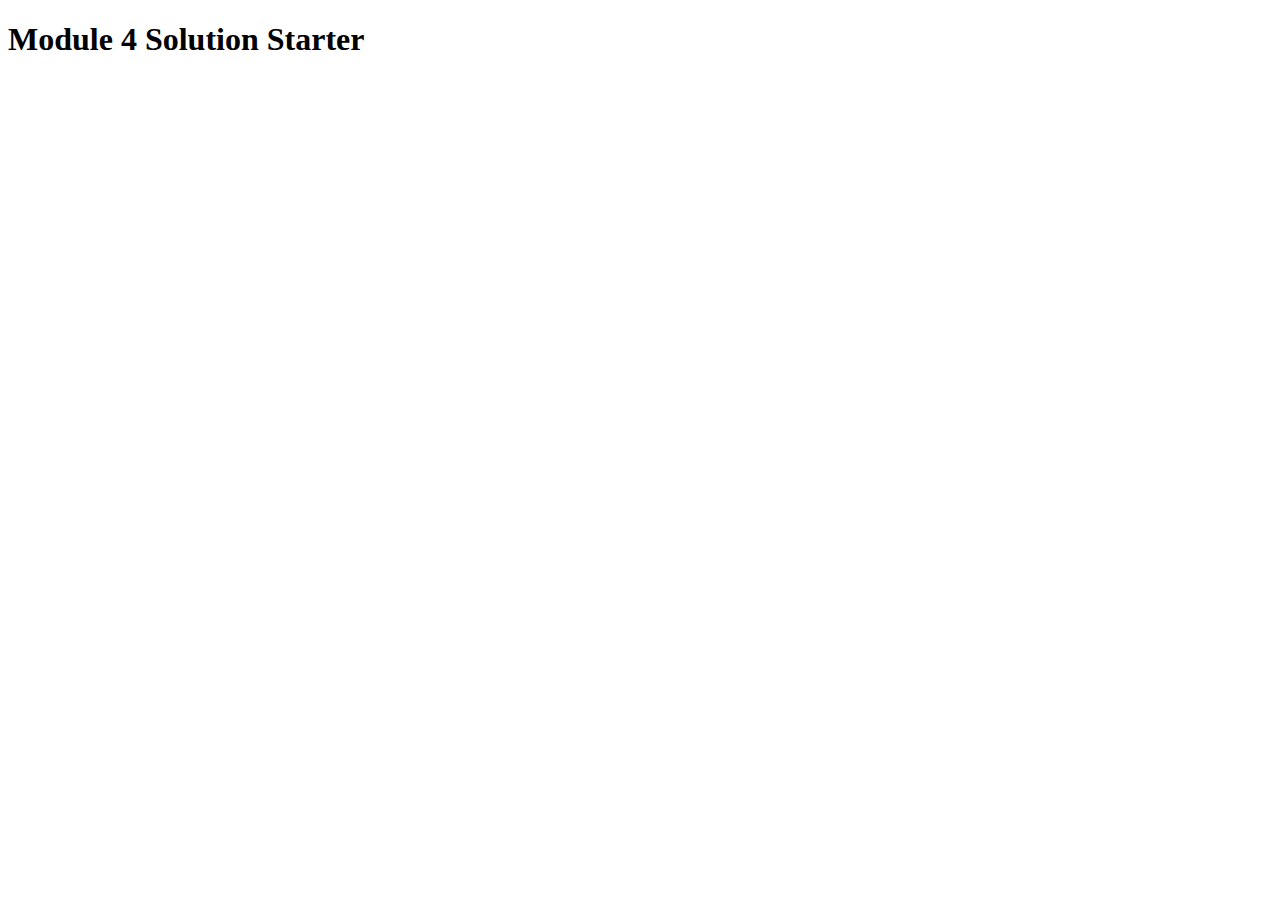
<file: Module 4 solution/index.html>
<!DOCTYPE html>
<html>
<head>
  <meta charset="utf-8">
  <title>Module 4 Solution Starter</title>
  <script>
    var names = []; // DO NOT REMOVE
  </script>
  <script src="SpeakHello.js"></script>
  <script src="SpeakGoodBye.js"></script>
  <script src="script.js"></script>
</head>
<body>
  <h1>Module 4 Solution Starter</h1>
</body>
</html>
</file>
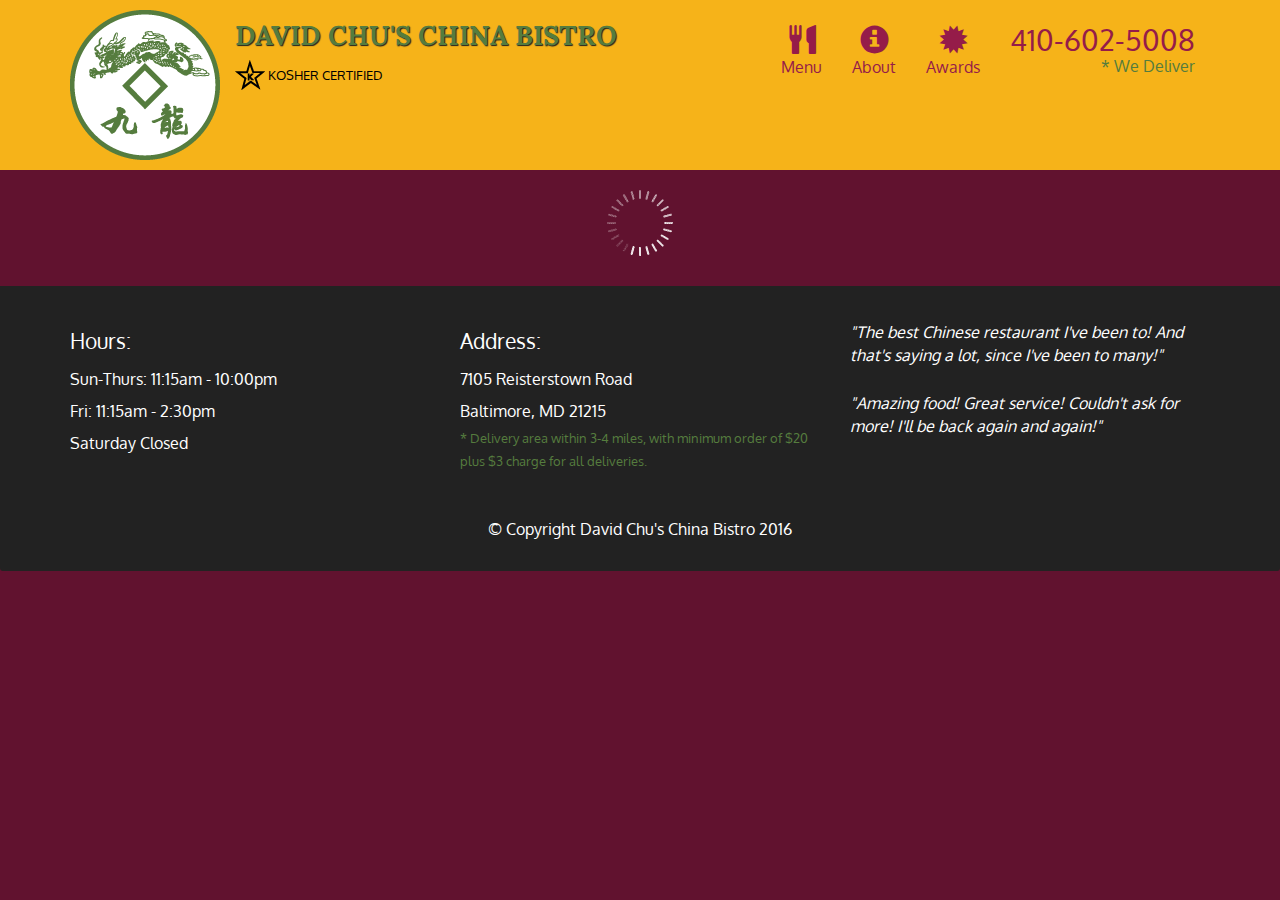
<file: Module 5 solution/index.html>
<!doctype html>
<html lang="en">
  <head>
    <meta charset="utf-8">
    <meta http-equiv="X-UA-Compatible" content="IE=edge">
    <meta name="viewport" content="width=device-width, initial-scale=1">
    <title>David Chu's China Bistro</title>
    <link rel="stylesheet" href="css/bootstrap.min.css">
    <link rel="stylesheet" href="css/styles.css">
    <link href='https://fonts.googleapis.com/css?family=Oxygen:400,300,700' rel='stylesheet' type='text/css'>
    <link href='https://fonts.googleapis.com/css?family=Lora' rel='stylesheet' type='text/css'>
  </head>
<body>
  <header>
    <nav id="header-nav" class="navbar navbar-default">
      <div class="container">
        <div class="navbar-header">
          <a href="index.html" class="pull-left visible-md visible-lg">
            <div id="logo-img" alt="Logo image"></div>
          </a>

          <div class="navbar-brand">
            <a href="index.html"><h1>David Chu's China Bistro</h1></a>
            <p>
              <img src="images/star-k-logo.png" alt="Kosher certification">
              <span>Kosher Certified</span>
            </p>
          </div>

          <button id="navbarToggle" type="button" class="navbar-toggle collapsed" data-toggle="collapse" data-target="#collapsable-nav" aria-expanded="false">
            <span class="sr-only">Toggle navigation</span>
            <span class="icon-bar"></span>
            <span class="icon-bar"></span>
            <span class="icon-bar"></span>
          </button>
        </div>
        
        <div id="collapsable-nav" class="collapse navbar-collapse">
           <ul id="nav-list" class="nav navbar-nav navbar-right">
            <li id="navHomeButton" class="visible-xs active">
              <a href="index.html">
                <span class="glyphicon glyphicon-home"></span> Home</a>
            </li>
            <li id="navMenuButton">
              <a href="#" onclick="$dc.loadMenuCategories();">
                <span class="glyphicon glyphicon-cutlery"></span><br class="hidden-xs"> Menu</a>
            </li>
            <li>
              <a href="#">
                <span class="glyphicon glyphicon-info-sign"></span><br class="hidden-xs"> About</a>
            </li>
            <li>
              <a href="#">
                <span class="glyphicon glyphicon-certificate"></span><br class="hidden-xs"> Awards</a>
            </li>
            <li id="phone" class="hidden-xs">
              <a href="tel:410-602-5008">
                <span>410-602-5008</span></a><div>* We Deliver</div>
            </li>
          </ul><!-- #nav-list -->
        </div><!-- .collapse .navbar-collapse -->
      </div><!-- .container -->
    </nav><!-- #header-nav -->
  </header>

  <div id="call-btn" class="visible-xs">
    <a class="btn" href="tel:410-602-5008">
    <span class="glyphicon glyphicon-earphone"></span>
    410-602-5008
    </a>
  </div>
  <div id="xs-deliver" class="text-center visible-xs">* We Deliver</div>

  <div id="main-content" class="container"></div>

  <footer class="panel-footer">
    <div class="container">
      <div class="row">
        <section id="hours" class="col-sm-4">
          <span>Hours:</span><br>
          Sun-Thurs: 11:15am - 10:00pm<br>
          Fri: 11:15am - 2:30pm<br>
          Saturday Closed
          <hr class="visible-xs">
        </section>
        <section id="address" class="col-sm-4">
          <span>Address:</span><br>
          7105 Reisterstown Road<br>
          Baltimore, MD 21215
          <p>* Delivery area within 3-4 miles, with minimum order of $20 plus $3 charge for all deliveries.</p>
          <hr class="visible-xs">
        </section>
        <section id="testimonials" class="col-sm-4">
          <p>"The best Chinese restaurant I've been to! And that's saying a lot, since I've been to many!"</p>
          <p>"Amazing food! Great service! Couldn't ask for more! I'll be back again and again!"</p>
        </section>
      </div>
      <div class="text-center">&copy; Copyright David Chu's China Bistro 2016</div>
    </div>
  </footer>

  <!-- jQuery (Bootstrap JS plugins depend on it) -->
  <script src="js/jquery-2.1.4.min.js"></script>
  <script src="js/bootstrap.min.js"></script>
  <script src="js/ajax-utils.js"></script>
  <script src="js/script.js"></script>
</body>
</html>
</file>
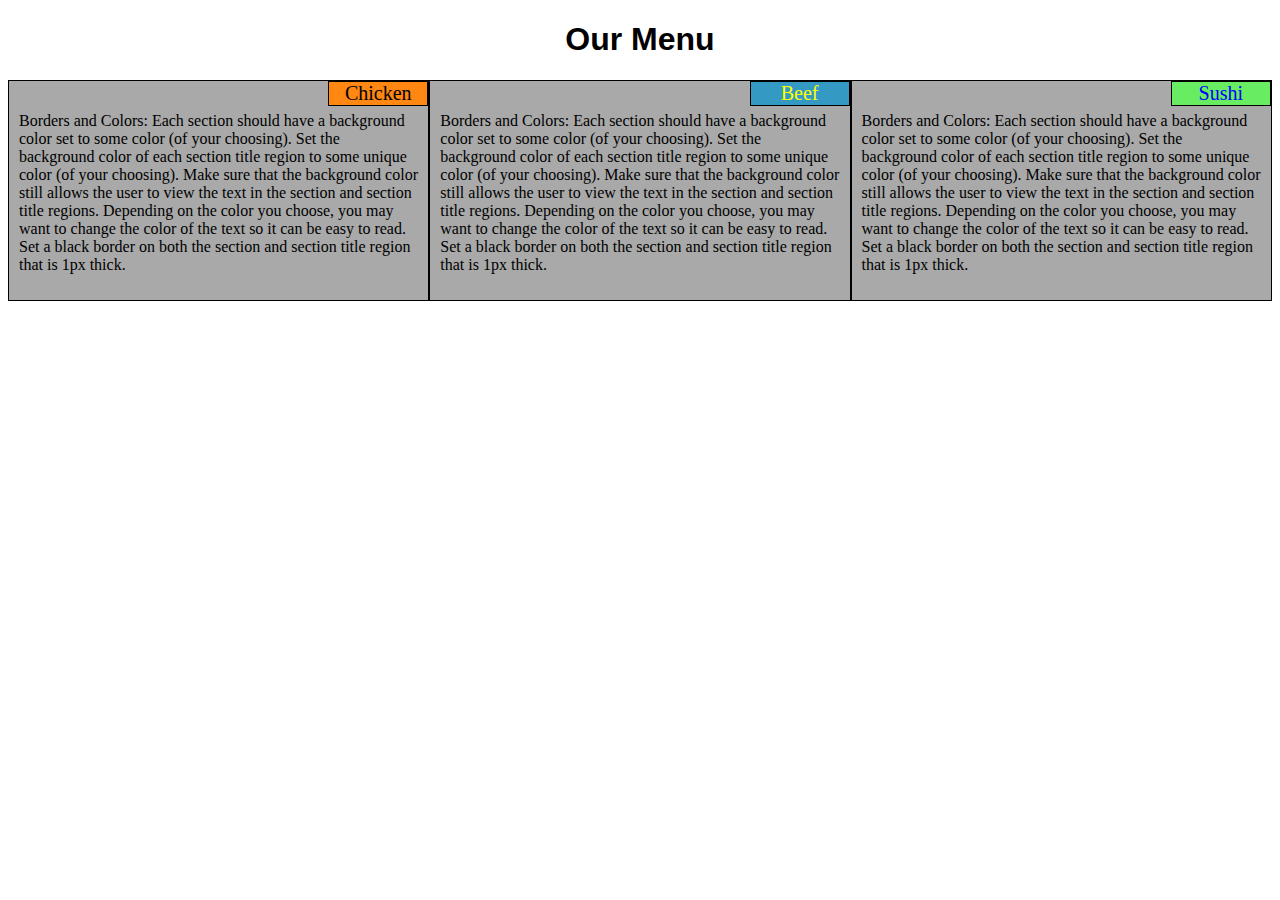
<file: Module-2-solution/index.html>
<!DOCTYPE html>
<html>
<head>
	<meta charset="utf-8">
	<meta name="viewport" content="width=device-width, initial-scale=1">
	<title>Assignment solution for module 2</title>
	<link rel="stylesheet" href="css/style.css">
</head>

<body>

<h1>Our Menu</h1>
<div class="row">
  <div class="col-lg-4 col-md-6 col-sm-12">
  	<div id="Chicken">Chicken</div>
  	<p> Borders and Colors: Each section should have a background color set to some color (of your choosing). Set the background color of each section title region to some unique color (of your choosing). Make sure that the background color still allows the user to view the text in the section and section title regions. Depending on the color you choose, you may want to change the color of the text so it can be easy to read. Set a black border on both the section and section title region that is 1px thick.</p></div></div>

  <div class="col-lg-4 col-md-6 col-sm-12">
  	<div id="Beef">Beef</div>
  	<p> Borders and Colors: Each section should have a background color set to some color (of your choosing). Set the background color of each section title region to some unique color (of your choosing). Make sure that the background color still allows the user to view the text in the section and section title regions. Depending on the color you choose, you may want to change the color of the text so it can be easy to read. Set a black border on both the section and section title region that is 1px thick.</p></div></div>

  <div class="col-lg-4 col-md-12 col-sm-12">
  	<div id="Sushi">Sushi</div>
  	<p> Borders and Colors: Each section should have a background color set to some color (of your choosing). Set the background color of each section title region to some unique color (of your choosing). Make sure that the background color still allows the user to view the text in the section and section title regions. Depending on the color you choose, you may want to change the color of the text so it can be easy to read. Set a black border on both the section and section title region that is 1px thick.</p></div></div>
</div>
</body>
</html>
</file>
<file: Module 5 solution/css/styles.css>
body {
  font-size: 16px;
  color: #fff;
  background-color: #61122f;
  font-family: 'Oxygen', sans-serif;
}

/** HEADER **/
#header-nav {
  background-color: #f6b319;
  border-radius: 0;
  border: 0;
}

#logo-img {
  background: url('../images/restaurant-logo_large.png') no-repeat;
  width: 150px;
  height: 150px;
  margin: 10px 15px 10px 0;
}

.navbar-brand {
  padding-top: 25px;
}
.navbar-brand h1 { /* Restaurant name */
  font-family: 'Lora', serif;
  color: #557c3e;
  font-size: 1.5em;
  text-transform: uppercase;
  font-weight: bold;
  text-shadow: 1px 1px 1px #222;
  margin-top: 0;
  margin-bottom: 0;
  line-height: .75;
}
.navbar-brand a:hover, .navbar-brand a:focus {
  text-decoration: none;
}
.navbar-brand p { /* Kosher cert */
  color: #000;
  text-transform: uppercase;
  font-size: .7em;
  margin-top: 15px;
}
.navbar-brand p span { /* Star-K */
  vertical-align: middle;
}

#nav-list {
  margin-top: 10px;
}
#nav-list a {
  color: #951C49;
  text-align: center;
}
#nav-list a:hover {
  background: #E7E7E7;
}
#nav-list a span {
  font-size: 1.8em;
}

#phone {
  margin-top: 5px;
}
#phone a { /* Phone number */
  text-align: right;
  padding-bottom: 0;
}
#phone div { /* We Deliver */
  color: #557c3e;
  text-align: right;
  padding-right: 15px;
}

.navbar-header button.navbar-toggle, .navbar-header .icon-bar {
  border: 1px solid #61122f;
}
.navbar-header button.navbar-toggle {
  clear: both;
  margin-top: -30px;
}
/* END HEADER */

/* FOOTER */
.panel-footer {
  margin-top: 30px;
  padding-top: 35px;
  padding-bottom: 30px;
  background-color: #222;
  border-top: 0;
}
.panel-footer div.row {
  margin-bottom: 35px;
}
#hours, #address {
  line-height: 2;
}
#hours > span, #address > span {
  font-size: 1.3em;
}
#address p {
  color: #557c3e;
  font-size: .8em;
  line-height: 1.8;
}
#testimonials {
  font-style: italic;
}
#testimonials p:nth-child(2) {
  margin-top: 25px;
}
/* END FOOTER */



/* HOME PAGE */
.container .jumbotron {
  box-shadow: 0 0 50px #3F0C1F;
  border: 2px solid #3F0C1F;
}

#menu-tile, #specials-tile, #map-tile {
  height: 250px;
  width: 100%;
  margin-bottom: 15px;
  position: relative;
  border: 2px solid #3F0C1F;
  overflow: hidden;
}
#menu-tile:hover, #specials-tile:hover, #map-tile:hover {
  box-shadow: 0 1px 5px 1px #cccccc;
}
#menu-tile {
  background: url('../images/menu-tile.jpg') no-repeat;
  background-position: center;
}
#specials-tile {
  background: url('../images/specials-tile.jpg') no-repeat;
  background-position: center;
}
#menu-tile span, #specials-tile span, #map-tile span {
  position: absolute;
  bottom: 0;
  right: 0;
  width: 100%;
  text-align: center;
  font-size: 1.6em;
  text-transform: uppercase;
  background-color: #000;
  color: #fff;
  opacity: .8;
}
/* END HOME PAGE */

/* MENU CATEGORIES PAGE */
.category-tile { 
  position: relative;
  border: 2px solid #3F0C1F;
  overflow: hidden;
  width: 200px;
  height: 200px;
  margin: 0 auto 15px;
}
.category-tile span {
  position: absolute;
  bottom: 0;
  right: 0;
  width: 100%;
  text-align: center;
  font-size: 1.2em;
  text-transform: uppercase;
  background-color: #000;
  color: #fff;
  opacity: .8;
}
.category-tile:hover {
  box-shadow: 0 1px 5px 1px #cccccc;
}

#menu-categories-title + div {
  margin-bottom: 50px;
}
/* END MENU CATEGORIES PAGE */

/* SINGLE CATEGORY PAGE */
.menu-item-tile {
  margin-bottom: 25px;
}
.menu-item-tile hr {
  width: 80%;
}
.menu-item-tile .menu-item-price {
  font-size: 1.1em;
  text-align: right;
  margin-top: -15px;
  margin-right: -15px;
}
.menu-item-tile .menu-item-price span {
  font-size: .6em;
}
.menu-item-photo {
  position: relative;
  border: 2px solid #3F0C1F; 
  overflow: hidden;
  padding: 0;
  margin-right: -15px;
  margin-left: auto;
  margin-bottom: 20px;
  max-width: 250px;
}
.menu-item-photo div {
  position: absolute;
  bottom: 0;
  right: 0;
  width: 80px;
  background-color: #557c3e;
  text-align: center;
}
.menu-item-description {
  padding-right: 30px;
}
h3.menu-item-title {
  margin: 0 0 10px;
}
.menu-item-details {
  font-size: .9em;
  font-style: italic;
}
/* END SINGLE CATEGORY PAGE */


/********** Large devices only **********/
@media (min-width: 1200px) {
  .container .jumbotron {
    background: url('../images/jumbotron_1200.jpg') no-repeat;
    height: 675px;
  }
}

/********** Medium devices only **********/
@media (min-width: 992px) and (max-width: 1199px) {
  /* Header */
  #logo-img {
    background: url('../images/restaurant-logo_medium.png') no-repeat;
    width: 100px;
    height: 100px;
    margin: 5px 5px 5px 0;
  }
  /* End Header */

  /* Home Page */
  .container .jumbotron {
    background: url('../images/jumbotron_992.jpg') no-repeat;
    height: 558px;
  }
  /* End Home Page */
}

/********** Small devices only **********/
@media (min-width: 768px) and (max-width: 991px) {
  /* Home Page */
  .container .jumbotron {
    background: url('../images/jumbotron_768.jpg') no-repeat;
    height: 432px;
  }
  /* End Home Page */
}

/********** Extra small devices only **********/
@media (max-width: 767px) {
  /* Header */
  .navbar-brand {
    padding-top: 10px;
    height: 80px;
  }
  .navbar-brand h1 { /* Restaurant name */
    padding-top: 10px;
    font-size: 5vw; /* 1vw = 1% of viewport width */
  }
  .navbar-brand p { /* Kosher cert */
    font-size: .6em;
    margin-top: 12px;
  }
  .navbar-brand p img { /* Star-K */
    height: 20px;
  }

  #collapsable-nav a { /* Collapsed nav menu text */
    font-size: 1.2em;
  }
  #collapsable-nav a span { /* Collapsed nav menu glyph */
    font-size: 1em;
    margin-right: 5px;
  }

  #call-btn > a {
    font-size: 1.5em;
    display: block;
    margin: 0 20px;
    padding: 10px;
    border: 2px solid #fff;
    background-color: #f6b319;
    color: #951c49;
  }
  #xs-deliver {
    margin-top: 5px;
    font-size: .7em;
    letter-spacing: .1em;
    text-transform: uppercase;
  }
  /* End Header */

  /* Footer */
  .panel-footer section {
    margin-bottom: 30px;
    text-align: center;
  }
  .panel-footer section:nth-child(3) {
    margin-bottom: 0; /* margin already exists on the whole row */
  }
  .panel-footer section hr {
    width: 50%;
  }
  /* End Footer */

  /* Home Page */
  .container .jumbotron {
    margin-top: 30px;
    padding: 0;
  }
  #menu-tile, #specials-tile {
    width: 360px;
    margin: 0 auto 15px;
  }

  .menu-item-photo {
    margin-right: auto;
  }
  .menu-item-tile .menu-item-price {
    text-align: center;
  }
  .menu-item-description {
    text-align: center;;
  }
}


/********** Super extra small devices Only :-) (e.g., iPhone 4) **********/
@media (max-width: 479px) {
  /* Header */
  .navbar-brand h1 { /* Restaurant name */
    padding-top: 5px;
    font-size: 6vw;
  }
  /* End Header */
  
  /* Home page */
  #menu-tile, #specials-tile {
    width: 280px;
    margin: 0 auto 15px;
  }

  .col-xxs-12 {
    position: relative;
    min-height: 1px;
    padding-right: 15px;
    padding-left: 15px;
    float: left;
    width: 100%;
  }
}
</file>
<file: Module-2-solution/css/style.css>
* {
	box-sizing: border-box;
}

h1 {
	font-family: Arial, Helvetica, sans-serif;;
	text-align: center;	
}

.col-lg-4 {
	background-color: #A9A9A9;
	margin-bottom: 10px;
}

.row {
	width: 100%;
}

#Chicken, #Beef, #Sushi{	
	border: 1px solid black;
	position: relative;
	float:  right;
	text-align: center;
	height: 25px;
	width: 100px;
	font-size: 125%;
}
#Chicken {
	background-color: #FF8712;
	color: black;
}
#Beef {
	background-color: #3499C3;
	color : yellow;
}
#Sushi {
	background-color: #67EC62;
	color : blue;
}

p {
	padding: 15px 10px 10px 10px;
}

@media (min-width: 992px) {
.col-lg-4 {
    float: left;
    border: 1px solid black;
    width: 33.33%;

  }
}

@media (min-width: 768px) and (max-width: 991px) {
 .col-md-6,.col-md-12 {
    float: left;
    border: 1px solid black;
  }
  .col-md-6 {
    width: 50%;
  }
  .col-md-12 {
    width: 100%;
  }
}

@media (max-width: 767px) {
   .col-sm-12 {
    float: left;
    border: 1px solid black;
    width: 100%;
  }
}
</file>
